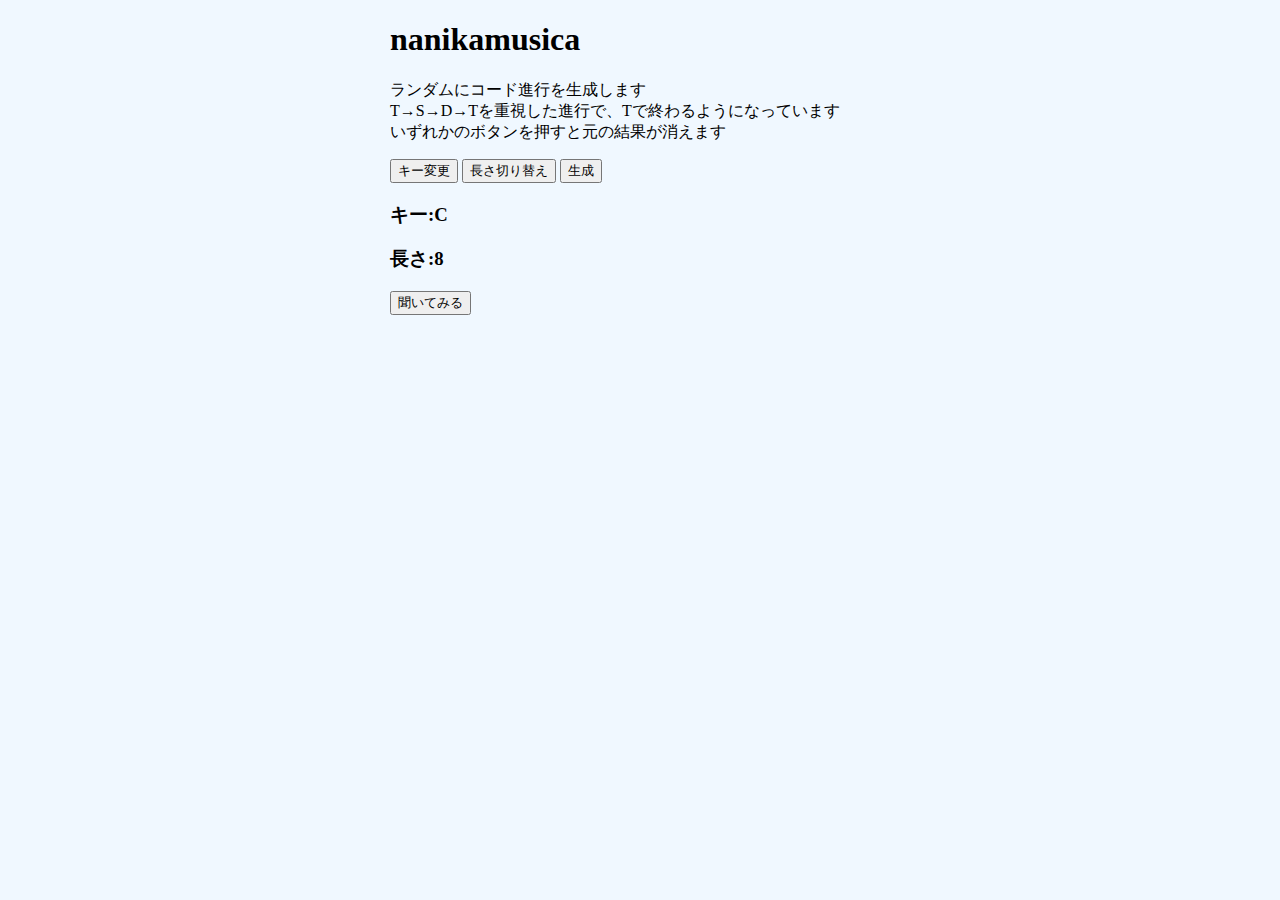
<file: index.html>
<!DOCTYPE html>
<html>
<head>
    <meta charset="UTF-8" />
    <title>nanikamusica</title>
    <link rel="stylesheet" href="nanikamusica.css">
</head>
<body>
    <h1>nanikamusica</h1>
    <p>ランダムにコード進行を生成します<br>T→S→D→Tを重視した進行で、Tで終わるようになっています<br>いずれかのボタンを押すと元の結果が消えます</p>
    <button id="key">キー変更</button>
    <button id="leng">長さ切り替え</button>
    <button id="jen">生成</button>
    <div id="key-area"></div>
    <div id="leng-area"></div>
    <div id="result-area"></div>
    <button id="sound">聞いてみる</button>
    <pre><script src="nanikamusica.js"></script></pre>
</body>
</html>
</file>
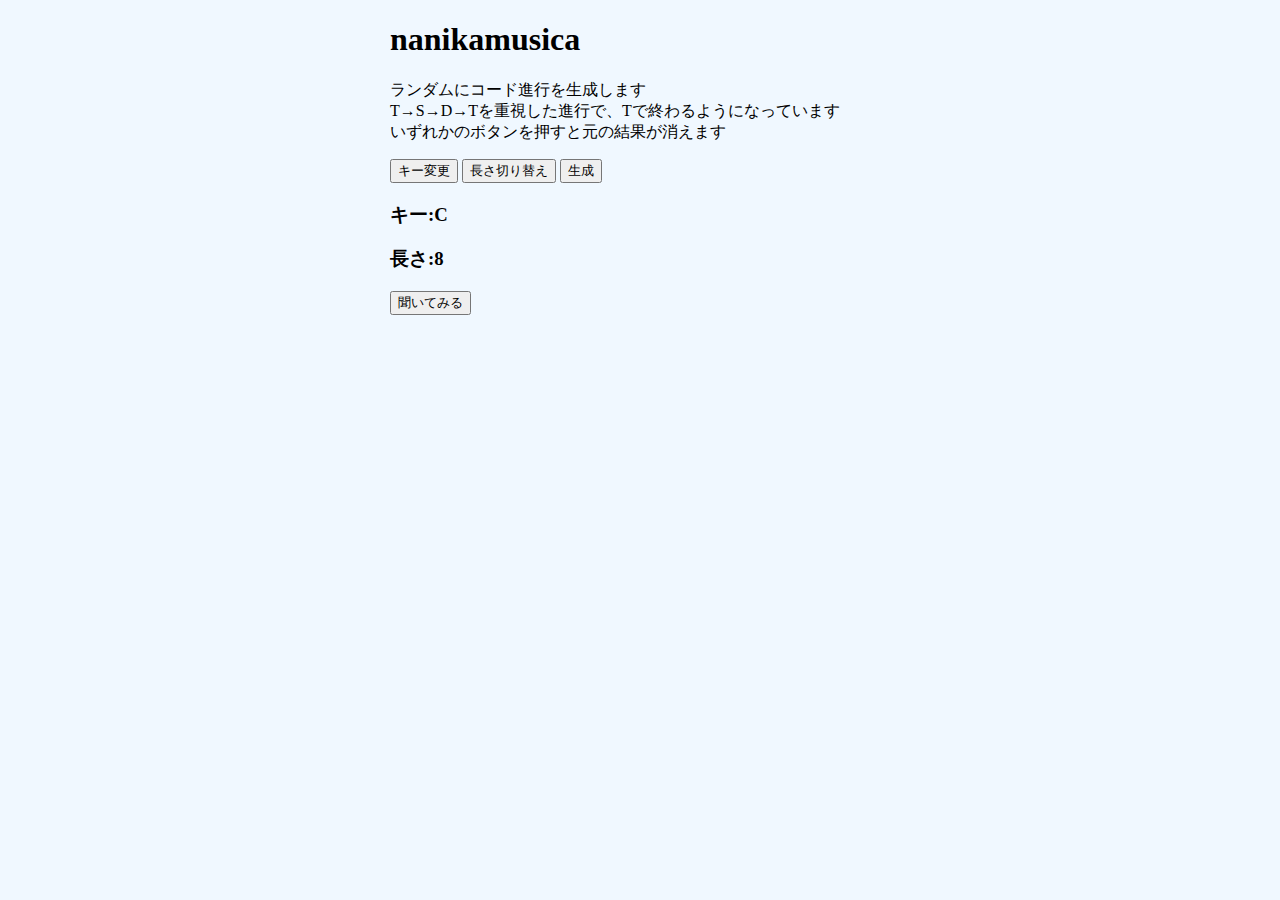
<file: nanikamusica.html>
<!DOCTYPE html>
<html>
<head>
    <meta charset="UTF-8" />
    <title>nanikamusica</title>
    <link rel="stylesheet" href="nanikamusica.css">
</head>
<body>
    <h1>nanikamusica</h1>
    <p>ランダムにコード進行を生成します<br>T→S→D→Tを重視した進行で、Tで終わるようになっています<br>いずれかのボタンを押すと元の結果が消えます</p>
    <button id="key">キー変更</button>
    <button id="leng">長さ切り替え</button>
    <button id="jen">生成</button>
    <div id="key-area"></div>
    <div id="leng-area"></div>
    <div id="result-area"></div>
    <button id="sound">聞いてみる</button>
    <pre><script src="nanikamusica.js"></script></pre>
</body>
</html>
</file>
<file: nanikamusica.css>
body {
    background-color: aliceblue;
    width: 500px;
    margin-right: auto;
    margin-left: auto;
}
</file>
